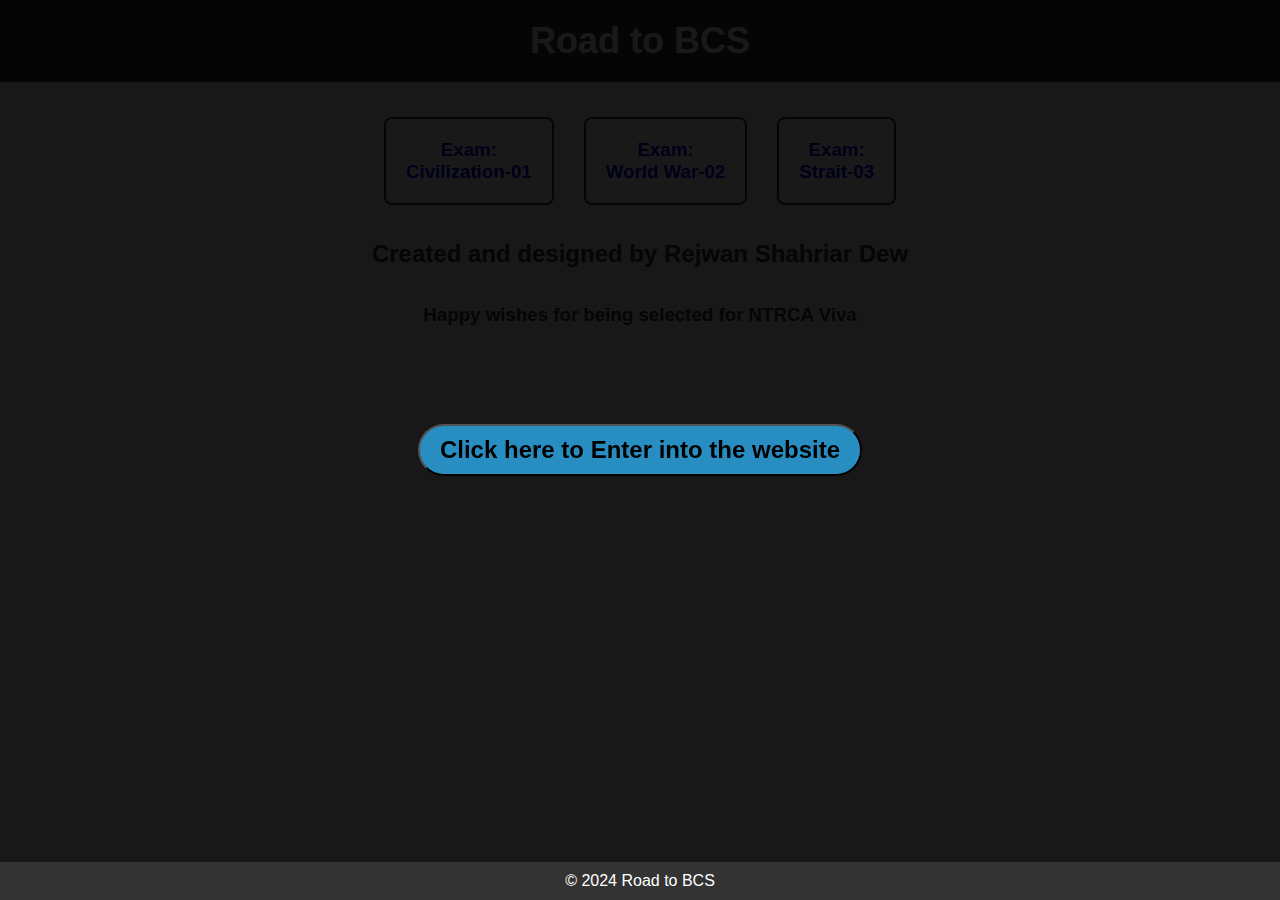
<file: index.html>
<!DOCTYPE html>
<html lang="en">

<head>
    <meta charset="UTF-8">
    <meta name="viewport" content="width=device-width, initial-scale=1.0">
    <title>Road to BCS</title>
    <link rel="stylesheet" href="style.css">
</head>

<body>


    <div id="welcomeOverlay"
        style="position:fixed; top:0; left:0; width:100%; height:100%; background-color:rgba(0, 0, 0, 0.9); display:flex; justify-content:center; align-items:center;">
        <button onclick="startWelcome()"
            style="font-size:24px; padding:10px 20px; border-radius: 30px; background-color:rgba(42, 157, 215, 0.882) ; font-weight: bold;">Click
            here to Enter into the website</button>
    </div>
    <header>
        <h1>Road to BCS</h1>
    </header>

    <section class="gallery">
        <div class="artwork">
            <h3><a href="civilization01.html">Exam:<br> Civilization-01</a> </h3>
        </div>



        <div class="artwork">
            <h3> <a href="world_War_02.html">Exam:<br> World War-02</a> </h3>
        </div>



        <div class="artwork">
            <h3><a href="strait_03.html">Exam: <br>Strait-03</a></h3>
        </div>


        <!-- <div class="artwork">
            <h3><a href="">Exam: <br></a></h3>
        </div>
        


        <div class="artwork">
            <h3><a href="">Exam: <br></a></h3>
        </div>



        <div class="artwork">
            <h3><a href="">Exam: <br></a></h3>
        </div>



        <div class="artwork">
            <h3><a href="">Exam: <br></a></h3>
        </div>



        <div class="artwork">
            <h3><a href="">Exam: <br></a></h3>
        </div> -->

        <!-- Add more artwork as needed -->
    </section>

    <section class="welcome_message">
        <h2>Created and designed by Rejwan Shahriar Dew</h2><br><br>
        <h3>Happy wishes for being selected for NTRCA Viva</h3><br><br>
    </section>



    <script>
        function speakWelcome() {
            const welcomeMessage = "Welcome, Guys!";
            const speech = new SpeechSynthesisUtterance(welcomeMessage);

            // Set voice, pitch, rate, and volume if needed
            speech.pitch = 1;
            speech.rate = 1;
            speech.volume = 1;

            window.speechSynthesis.speak(speech);
        }

        function startWelcome() {
            document.getElementById('welcomeOverlay').style.display = 'none';
            speakWelcome();
        }
    </script>

    <footer>
        <p>&copy; 2024 Road to BCS</p>
    </footer>
</body>

</html>
</file>
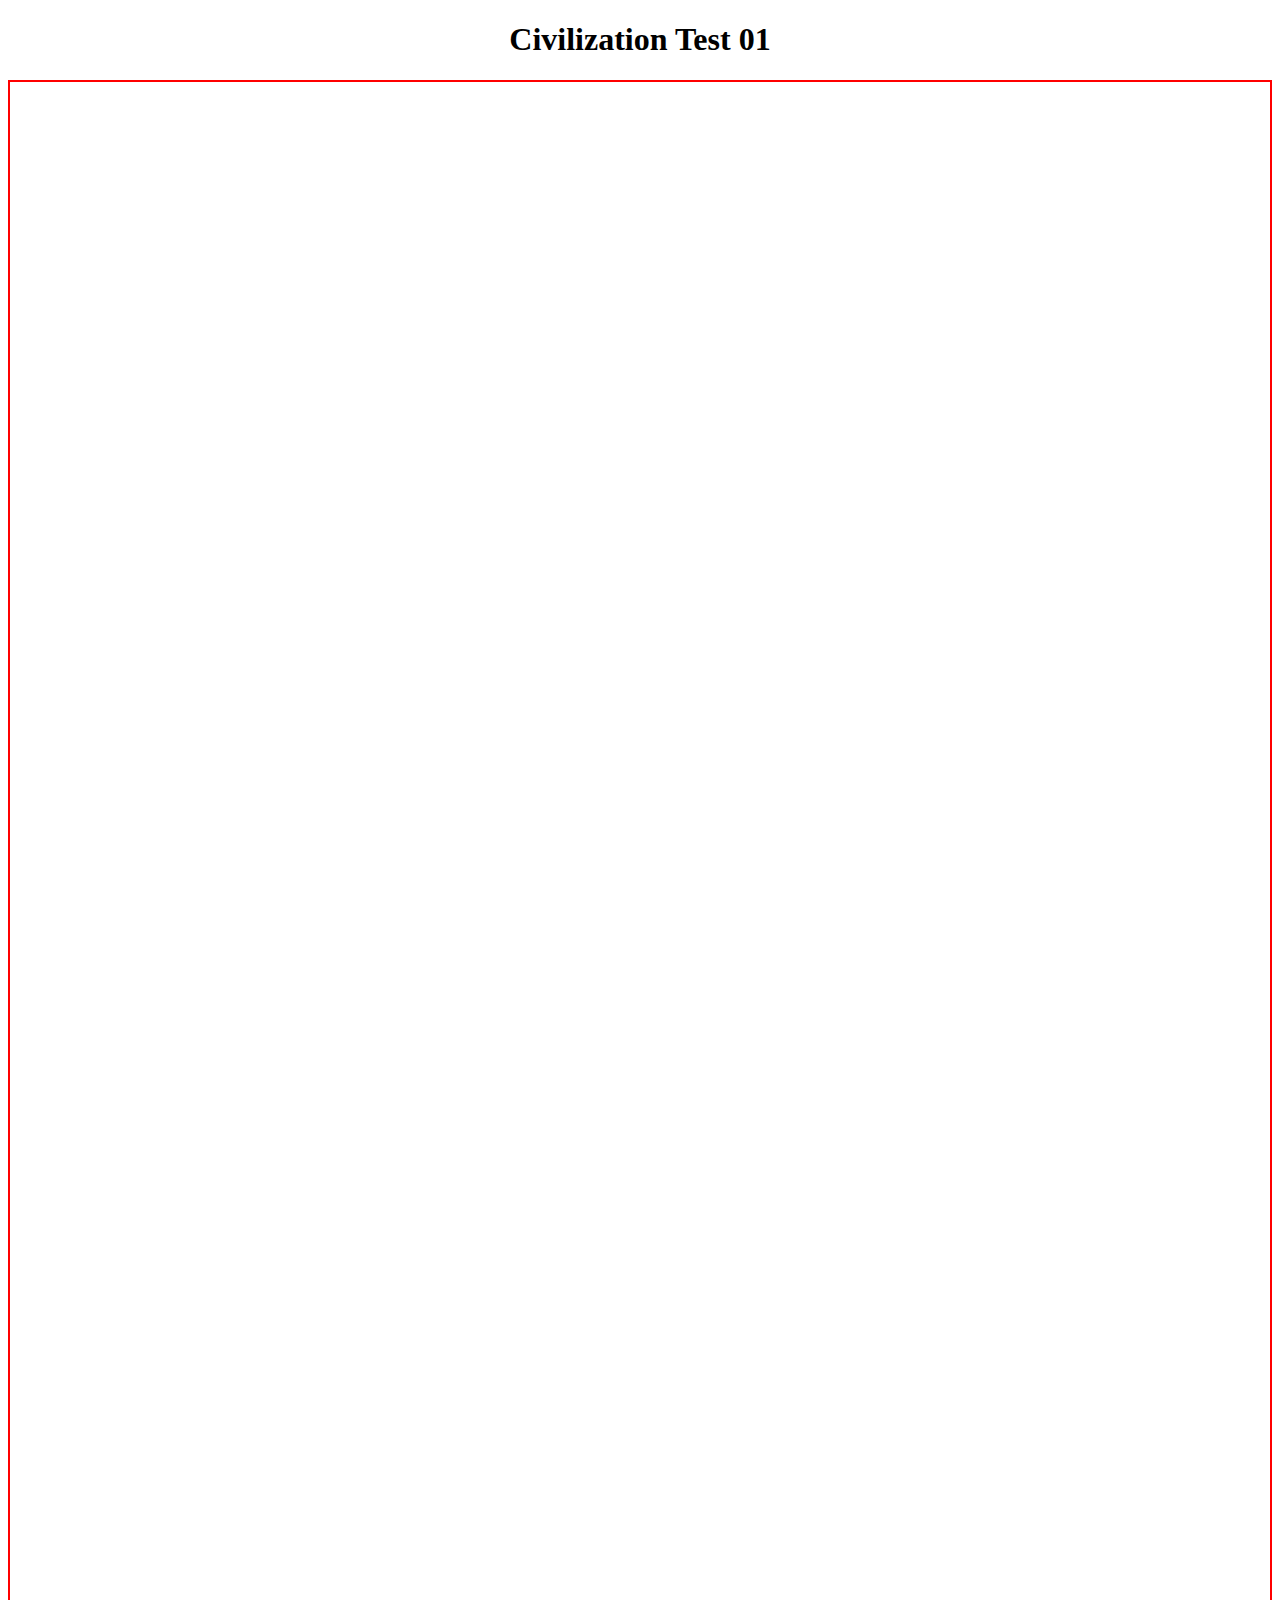
<file: civilization01.html>
<!DOCTYPE html>
<html lang="en">
<head>
    <meta charset="UTF-8">
    <meta name="viewport" content="width=device-width, initial-scale=1.0">
    <link rel="stylesheet" href="civilization01.css">
    <title>Bangla 1st paper-Quiz01 </title>
</head>
<body>

    <h1 class="Exmname">Civilization Test 01</h1>
<section class="form">
    <iframe
    <iframe src="https://docs.google.com/forms/d/e/1FAIpQLSdlCfUKTI49hi6w2q7H8C8LiOIy9lf_BlwgN35M90LqlUWCZg/viewform?embedded=true" width="640" height="3402" frameborder="0" marginheight="0" marginwidth="0">Loading…</iframe>

</section>
    
</body>
</html0
</file>
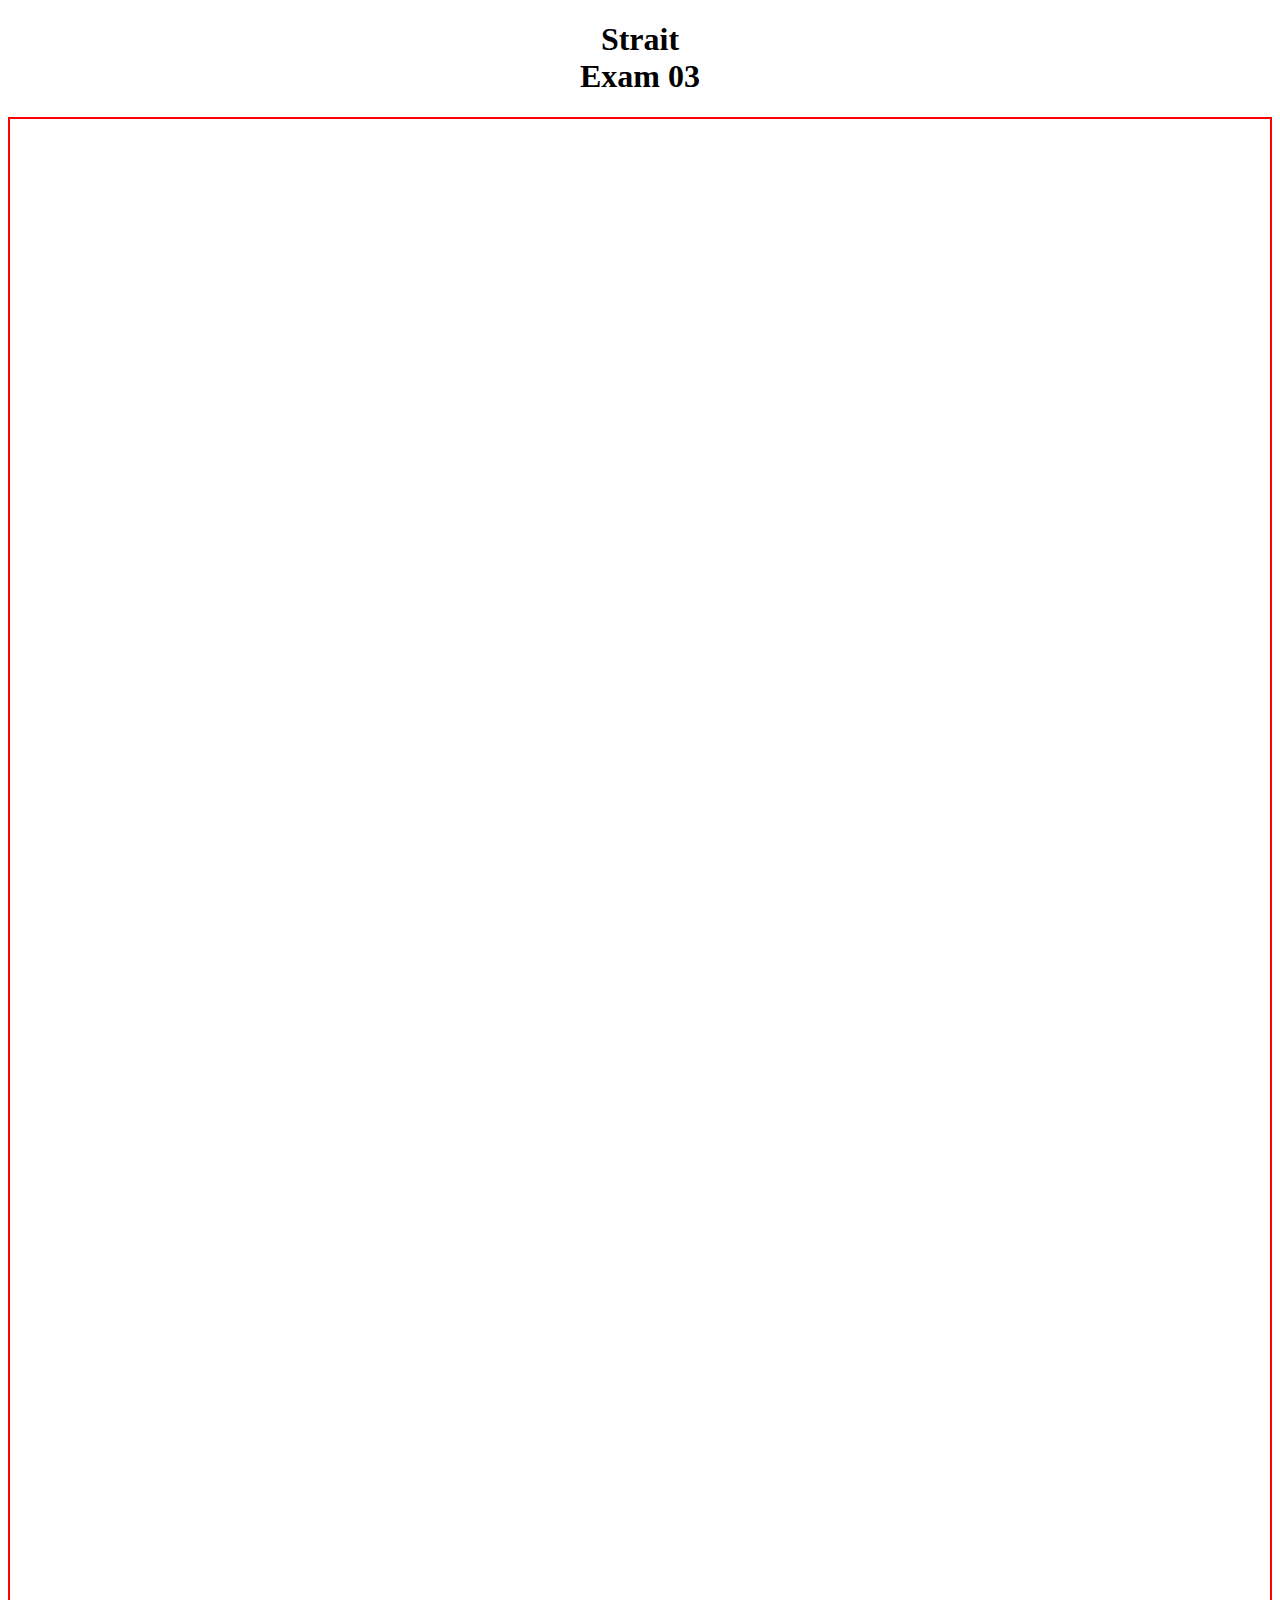
<file: strait_03.html>
<!DOCTYPE html>
<html lang="en">
<head>
    <meta charset="UTF-8">
    <meta name="viewport" content="width=device-width, initial-scale=1.0">
    <title>Exam 03</title>
    <link rel="stylesheet" href="strait_03.css">
</head>
<body>
        <h1 class="Exmname">Strait <br> Exam 03</h1>
    <section class="form">
        <iframe src="https://docs.google.com/forms/d/e/1FAIpQLSdOXbZm3-LiijFs5BkqmeF_R4AkK-OlQVG4xGFrHqL30tmcbQ/viewform?embedded=true" width="640" height="4371" frameborder="0" marginheight="0" marginwidth="0">Loading…</iframe>
    
    </section>
    
</body>
</html>
</file>
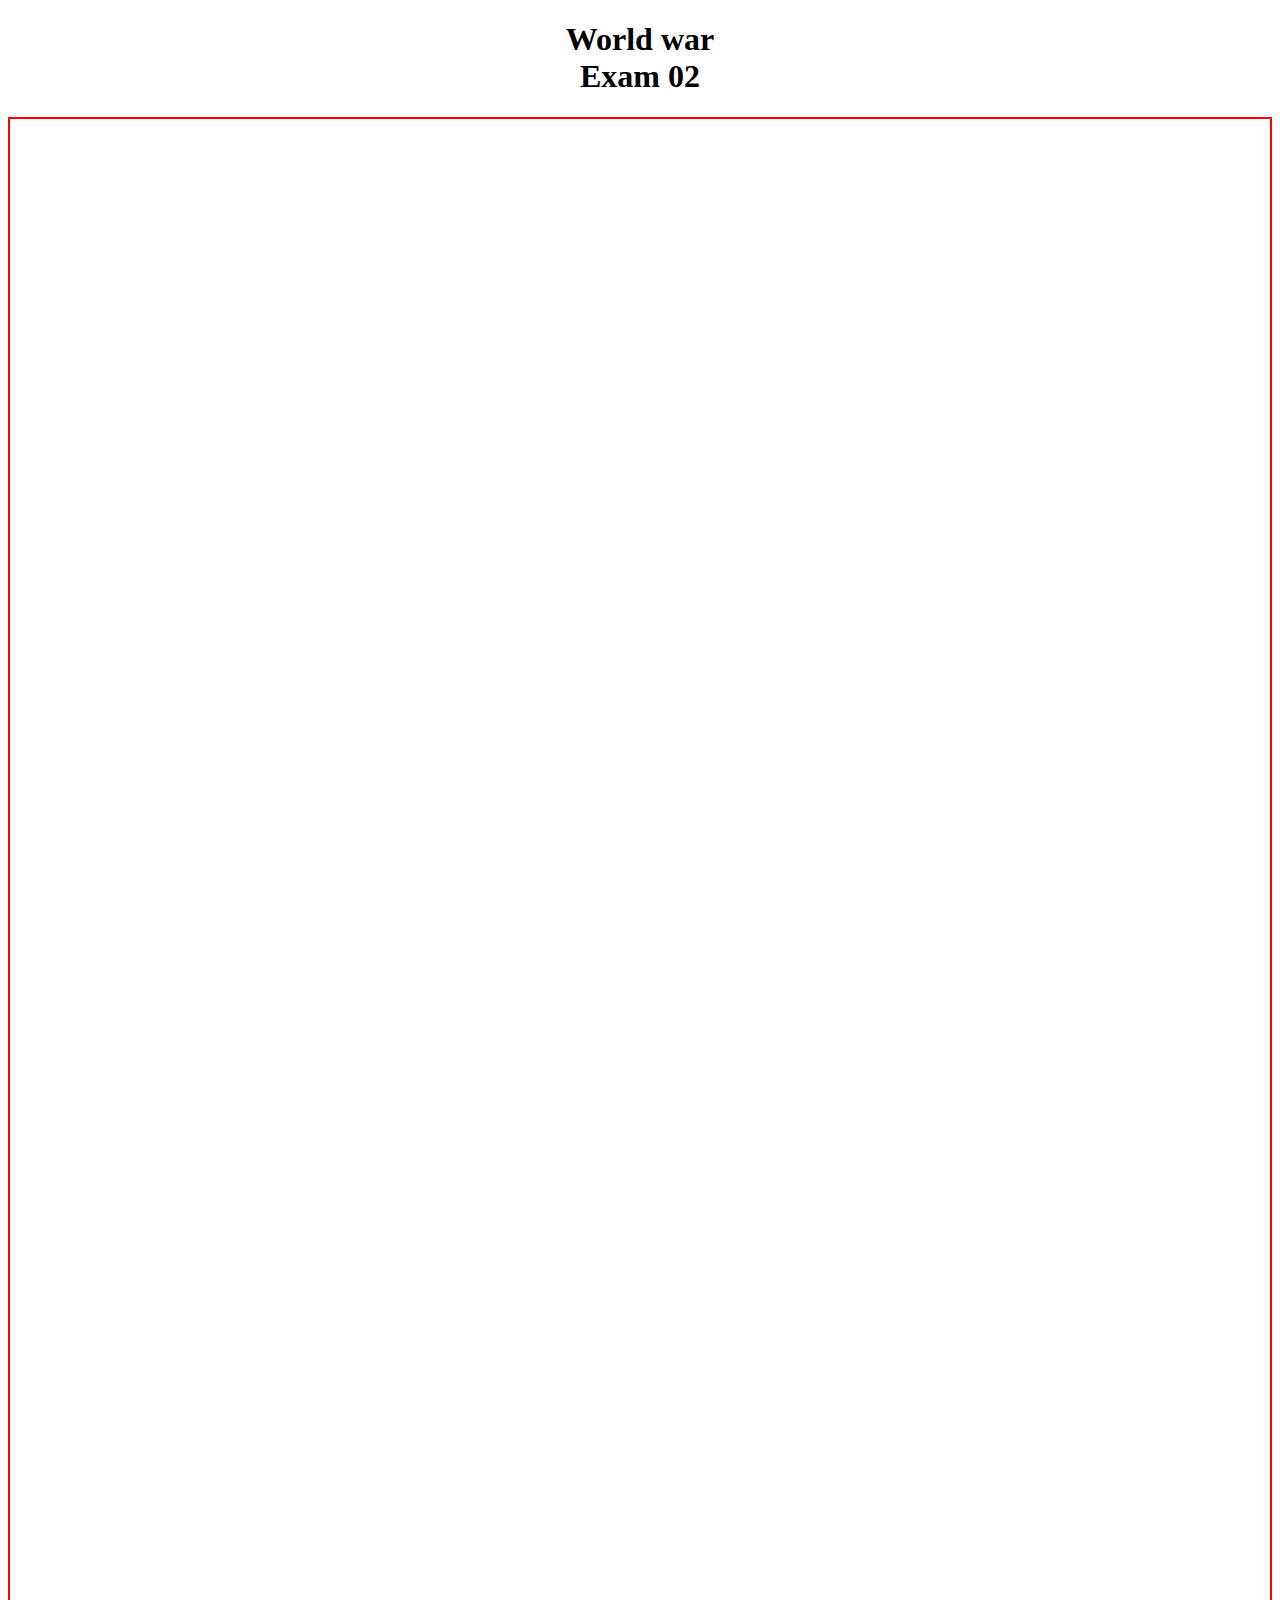
<file: world_War_02.html>
<!DOCTYPE html>
<html lang="en">
<head>
    <meta charset="UTF-8">
    <meta name="viewport" content="width=device-width, initial-scale=1.0">
    <title>World War 02</title>
    <link rel="stylesheet" href="world_War_02.css">

</head>
<body>
    <h1 class="Exmname">World war <br> Exam 02</h1>
    <section class="form">
        <iframe src="https://docs.google.com/forms/d/e/1FAIpQLSeJRnYfhgv2vvZc9Mm93-M_vE2vwBgkh8Yt57EZh6vuZBlWAg/viewform?embedded=true" width="640" height="2949" frameborder="0" marginheight="0" marginwidth="0">Loading…</iframe>
    
    </section>
</body>
</html>
</file>
<file: style.css>
* {
    margin: 0;
    padding: 0;
    box-sizing: border-box;
}

body {
    font-family: Arial, sans-serif;
    background-color: #f4f4f4;
    color: #333;
}

header {
    background-color: #333;
    color: #fff;
    padding: 20px 0;
    text-align: center;
}

h1 {
    font-size: 36px;
}

.gallery {
    display: flex;
    flex-wrap: wrap;
    justify-content: center;
    margin: 20px;
}

.artwork {
    margin: 15px;
    border: 2px solid #333;
    border-radius: 8px;
    overflow: hidden;
    max-width: 300px;
    text-align: center;
    background-color: #fff;
    padding: 20px;
}
.artwork a{
    text-decoration: none;
}

.artwork img {
    max-width: 100%;
    display: block;
}

.artwork p {
    padding: 10px;
    font-size: 18px;
}

footer {
    text-align: center;
    padding: 10px;
    background-color: #333;
    color: #fff;
    position: fixed;
    width: 100%;
    bottom: 0;
}
.question a{
text-decoration: none;
color: white;

}
.question{
border: 3px solid blue;
text-align: center;
width: 80%;
margin: auto;
border-radius: 17px;
padding: 8px;
height: 100%;
justify-content: center;
align-items: center;
background-color: rgb(219, 31, 62);

}

.welcome_message{
    text-align: center;
}
</file>
<file: civilization01.css>
.Exmname{
    text-align: center;
}

.form {
    display: flex;
    justify-content: center;
    align-items: center;
    border: 2px solid red;
}
</file>
<file: strait_03.css>
.Exmname{
    text-align: center;
}

.form {
    display: flex;
    justify-content: center;
    align-items: center;
    border: 2px solid red;
}
</file>
<file: world_War_02.css>
.Exmname{
    text-align: center;
}

.form {
    display: flex;
    justify-content: center;
    align-items: center;
    border: 2px solid red;
}
</file>
